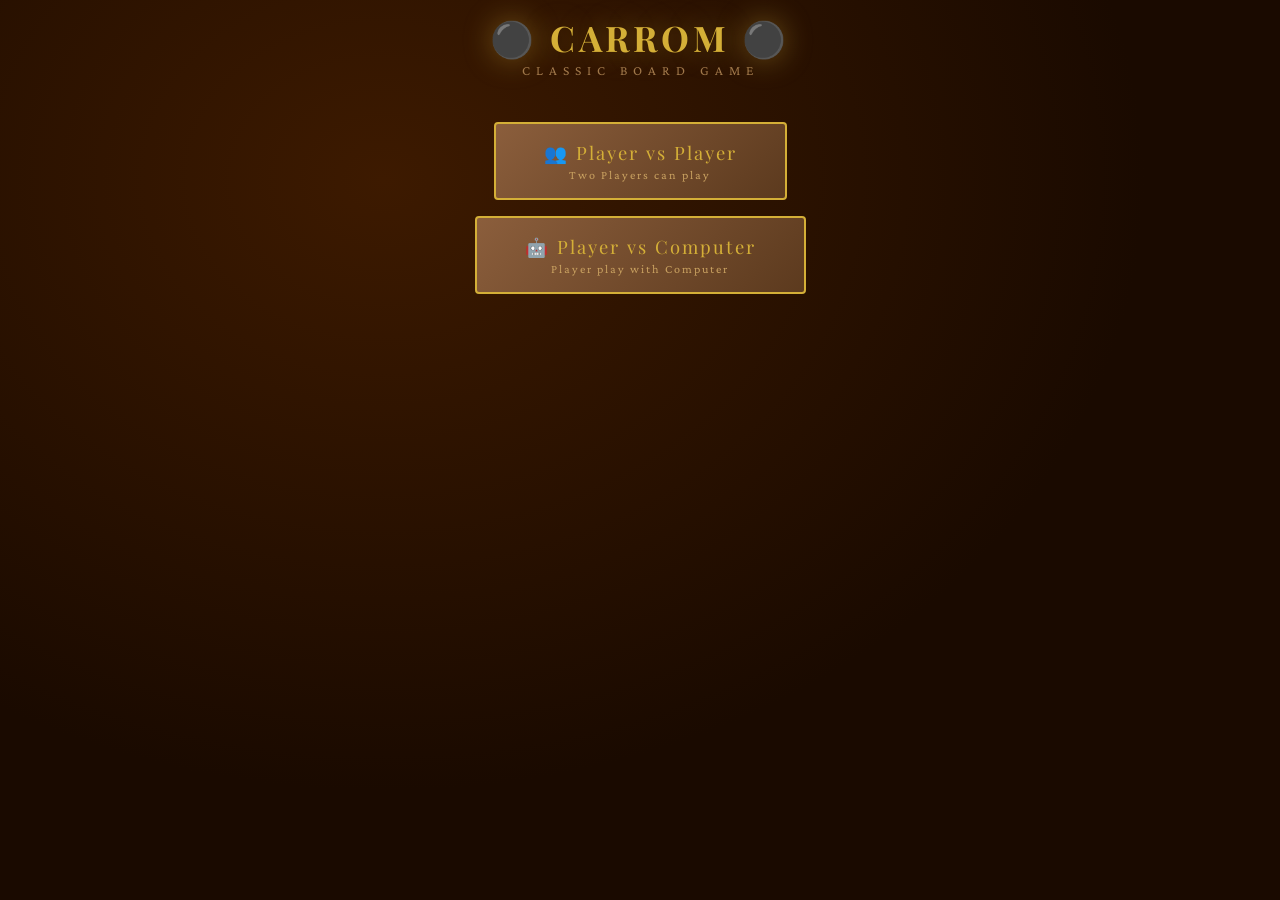
<file: public/mini carrom/index.html>
<!DOCTYPE html>
<html lang="en">
<head>
<meta charset="UTF-8">
<meta name="viewport" content="width=device-width, initial-scale=1.0">
<title>Carrom Game</title>
<link rel="icon" type="image/png" href="favicon.png">
<style>
@import url('https://fonts.googleapis.com/css2?family=Playfair+Display:wght@700;900&family=Crimson+Pro:wght@400;600&display=swap');
:root { --gold:#D4AF37; --cream:#FFF8E7; --brown:#8B5E3C; --dark:#1a0a00; }
*{ margin:0; padding:0; box-sizing:border-box; }
body{
  background:#1a0a00;
  background-image:radial-gradient(ellipse at 30% 20%,#3d1a00,#1a0a00 60%);
  min-height:100vh; font-family:'Crimson Pro',serif;
  display:flex; flex-direction:column; align-items:center; overflow-x:hidden;
}
h1{
  font-family:'Playfair Display',serif; color:var(--gold);
  font-size:2.2rem; margin:14px 0 2px;
  text-shadow:0 0 30px rgba(212,175,55,.4); letter-spacing:4px; text-align:center;
}
.subtitle{ color:#a0784a; font-size:.85rem; letter-spacing:6px; margin-bottom:14px; text-transform:uppercase; }

/* MODE SCREEN */
#modeScreen{ display:flex; flex-direction:column; align-items:center; gap:16px; margin-top:30px; }
.mode-btn{
  background:linear-gradient(135deg,#8B5E3C,#5C3A1E);
  border:2px solid var(--gold); color:var(--gold);
  font-family:'Playfair Display',serif; font-size:1.15rem;
  padding:16px 48px; border-radius:4px; cursor:pointer;
  letter-spacing:2px; transition:all .2s; min-width:260px; text-align:center;
}
.mode-btn:hover{ background:linear-gradient(135deg,#a06930,#7a4a28); transform:translateY(-2px); }
.mode-btn span{ display:block; font-size:.76rem; color:#c8a060; margin-top:3px; font-family:'Crimson Pro',serif; }

/* GAME SCREEN */
#gameScreen{ display:none; width:100%; flex-direction:column; align-items:center; }
.scoreboard{ display:flex; justify-content:center; gap:20px; margin-bottom:8px; width:100%; max-width:540px; }
.player-card{
  background:linear-gradient(135deg,#3d1a00,#2a1000);
  border:1.5px solid #7a4a28; border-radius:6px;
  padding:8px 20px; text-align:center; flex:1; transition:all .3s;
}
.player-card.active{ border-color:var(--gold); box-shadow:0 0 18px rgba(212,175,55,.25); }
.pname{ font-family:'Playfair Display',serif; color:var(--gold); font-size:.9rem; letter-spacing:2px; }
.pscore{ font-size:2rem; font-weight:700; color:var(--cream); line-height:1.1; }
.pturn{ font-size:.7rem; color:#a0784a; letter-spacing:2px; min-height:14px; }
.status-bar{ color:var(--gold); font-family:'Playfair Display',serif; font-size:.95rem; letter-spacing:1px; margin-bottom:8px; text-align:center; min-height:24px; }
.board-wrapper{
  background:linear-gradient(145deg,#8B5E3C,#5C3A1E 60%,#8B5E3C);
  border-radius:14px; padding:16px;
  box-shadow:0 0 0 7px #3d1a00,0 0 0 12px #5C3A1E,0 20px 60px rgba(0,0,0,.8);
}
canvas{ display:block; border-radius:5px; }

/* CONTROL PANEL */
#ctrlPanel{
  margin-top:12px; width:100%; max-width:540px;
  background:linear-gradient(135deg,#2a1200,#1a0a00);
  border:1.5px solid #5a3a18; border-radius:10px; padding:12px 16px;
}
.ctrl-row{ display:flex; align-items:center; gap:10px; margin-bottom:8px; }
.ctrl-row:last-child{ margin-bottom:0; }
.ctrl-label{ color:#a0784a; font-size:.8rem; min-width:52px; }
.ctrl-row input[type=range]{
  flex:1; -webkit-appearance:none; height:8px; border-radius:4px; outline:none; cursor:pointer;
}
.ctrl-row input[type=range]::-webkit-slider-thumb{
  -webkit-appearance:none; width:20px; height:20px;
  border-radius:50%; background:var(--gold); cursor:pointer;
  box-shadow:0 0 5px rgba(0,0,0,.5);
}
.ctrl-row input[type=range]::-moz-range-thumb{
  width:20px; height:20px; border-radius:50%;
  background:var(--gold); cursor:pointer; border:none;
}
.cbtn{
  background:#2a1000; border:1.5px solid #7a4a28; color:var(--gold);
  border-radius:5px; cursor:pointer; font-size:.85rem; padding:6px 12px;
  transition:background .2s; white-space:nowrap;
}
.cbtn:hover{ background:#3d1a00; }
.cbtn.shoot{
  background:linear-gradient(135deg,#8B5E3C,#5C3A1E);
  border-color:var(--gold); font-family:'Playfair Display',serif;
  font-size:.95rem; padding:8px 20px; letter-spacing:1px;
}
.cbtn.shoot:hover{ background:linear-gradient(135deg,#a06930,#7a4a28); }
.legend-row{ display:flex; align-items:center; gap:14px; flex-wrap:wrap; margin-top:8px; padding-top:8px; border-top:1px solid #3a1a00; }
.leg{ display:flex; align-items:center; gap:5px; color:#b08040; font-size:.76rem; }
.dot{ width:11px; height:11px; border-radius:50%; }
.win-target{ color:#7a5a2a; font-size:.76rem; margin-left:auto; }

/* WIN SCREEN */
#winScreen{
  display:none; position:fixed; inset:0; background:rgba(0,0,0,.85);
  z-index:100; align-items:center; justify-content:center;
}
.win-box{
  background:linear-gradient(145deg,#3d1a00,#1a0a00);
  border:2px solid var(--gold); border-radius:12px;
  padding:36px 50px; text-align:center;
  box-shadow:0 0 60px rgba(212,175,55,.3);
}
.win-box h2{ font-family:'Playfair Display',serif; color:var(--gold); font-size:2.1rem; margin-bottom:10px; }
.win-box p{ color:var(--cream); font-size:1.1rem; margin-bottom:18px; }
</style>
</head>
<body>

<h1>⚫ CARROM ⚫</h1>
<div class="subtitle">Classic Board Game</div>

<!-- MODE SELECT -->
<div id="modeScreen">
  <button class="mode-btn" onclick="startGame('pvp')">
    👥 Player vs Player
    <span>Two Players can play</span>
  </button>
  <button class="mode-btn" onclick="startGame('pvc')">
    🤖 Player vs Computer
    <span>Player play with Computer</span>
  </button>
</div>

<!-- GAME -->
<div id="gameScreen">
  <div class="scoreboard">
    <div class="player-card" id="card0">
      <div class="pname" id="pname0">PLAYER 1</div>
      <div class="pscore" id="pscore0">0</div>
      <div class="pturn" id="pturn0"></div>
    </div>
    <div style="display:flex;align-items:center;padding:0 4px;color:#5a3a18;font-family:'Playfair Display',serif;font-size:1.2rem;">VS</div>
    <div class="player-card" id="card1">
      <div class="pname" id="pname1">PLAYER 2</div>
      <div class="pscore" id="pscore1">0</div>
      <div class="pturn" id="pturn1"></div>
    </div>
  </div>

  <div class="status-bar" id="statusBar">—</div>
  <div class="board-wrapper"><canvas id="gameCanvas"></canvas></div>

  <!-- CONTROL PANEL -->
  <div id="ctrlPanel">
    <!-- Row 1: Striker position -->
    <div class="ctrl-row">
      <span class="ctrl-label">📍 Striker</span>
      <button class="cbtn" id="btnL">◀◀</button>
      <input type="range" id="posSlider" min="0" max="100" value="50"
        style="background:linear-gradient(to right,#1b5e20,#66bb6a);">
      <button class="cbtn" id="btnR">▶▶</button>
    </div>
    <!-- Row 2: Aim direction -->
    <div class="ctrl-row">
      <span class="ctrl-label">🎯 Aim</span>
      <input type="range" id="aimSlider" min="-85" max="85" value="0"
        style="background:linear-gradient(to right,#1a3a8a,#D4AF37,#8B1a1a);">
      <span id="aimVal" style="color:var(--gold);font-size:.82rem;min-width:36px;text-align:right;">0°</span>
    </div>
    <!-- Row 3: Power + Shoot + Menu -->
    <div class="ctrl-row">
      <span class="ctrl-label">💪 Power</span>
      <input type="range" id="powerSlider" min="8" max="32" value="17"
        style="background:linear-gradient(to right,#2E7D32,#D4AF37,#c0392b);">
      <span id="powerVal" style="color:var(--gold);font-size:.82rem;min-width:24px;text-align:right;">17</span>
      <button class="cbtn shoot" id="shootBtn">🎱 Shoot</button>
      <button class="cbtn" onclick="resetGame()">🔄</button>
      <button class="cbtn" onclick="backToMenu()">🏠</button>
    </div>
    <!-- Legend -->
    <div class="legend-row">
      <div class="leg"><div class="dot" style="background:#222;border:1.5px solid #555;"></div>Black 10</div>
      <div class="leg"><div class="dot" style="background:#eee;border:1.5px solid #aaa;"></div>White 20</div>
      <div class="leg"><div class="dot" style="background:#e91e63;border:1.5px solid #c2185b;"></div>Pink 40</div>
      <div class="win-target">🏆 120 wins!</div>
    </div>
  </div>
</div>

<!-- WIN -->
<div id="winScreen">
  <div class="win-box">
    <h2 id="winTitle">🏆</h2>
    <p id="winMsg"></p>
    <button class="cbtn shoot" onclick="resetGame()" style="margin-right:10px;">🔄 Again</button>
    <button class="cbtn" onclick="backToMenu()">🏠 Menu</button>
  </div>
</div>

<script>
// ── SETUP ───────────────────────────────────────────────────────────────────
const canvas = document.getElementById('gameCanvas');
const ctx    = canvas.getContext('2d');
const S      = Math.min(window.innerWidth - 56, 520);
canvas.width = canvas.height = S;

const PAD       = S * 0.075;
const PLAY      = S - 2*PAD;
const CX = CY   = S/2;
const POCKET_R  = S * 0.068;
const PULL_R    = POCKET_R * 1.5;
const COIN_R    = S * 0.028;
const STRIKER_R = S * 0.040;

const POCKETS = [
  {x:PAD,      y:PAD},
  {x:S-PAD,    y:PAD},
  {x:PAD,      y:S-PAD},
  {x:S-PAD,    y:S-PAD}
];

// Striker line per player
const SL = [
  {y:S-PAD-PLAY*0.11, minX:PAD+PLAY*0.2, maxX:S-PAD-PLAY*0.2},
  {y:PAD+PLAY*0.11,   minX:PAD+PLAY*0.2, maxX:S-PAD-PLAY*0.2}
];

// ── STATE ────────────────────────────────────────────────────────────────────
let gameMode='pvp', gameState='idle', curP=0;
let scores=[0,0], pnames=['Player 1','Player 2'];
let coins=[], striker={}, aimAngle=-Math.PI/2;
let pottedThisTurn=[], sinking=[];
let animFrame=null, compTimer=null;

// ── COINS ────────────────────────────────────────────────────────────────────
function mkCoin(x,y,color){
  return {x,y,vx:0,vy:0,r:COIN_R,color,
    points:color==='black'?10:color==='white'?20:40,
    potted:false,sinkProgress:0,_sinking:false};
}
function initCoins(){
  coins=[];
  const g=COIN_R*2.55;
  coins.push(mkCoin(CX,CY,'pink'));
  for(let i=0;i<6;i++){
    const a=i*Math.PI/3;
    coins.push(mkCoin(CX+Math.cos(a)*g*1.05, CY+Math.sin(a)*g*1.05, i%2===0?'black':'white'));
  }
  const oc=['black','white','black','white','black','white','black','white'];
  for(let i=0;i<8;i++){
    const a=i*Math.PI/4+Math.PI/8;
    coins.push(mkCoin(CX+Math.cos(a)*g*2.1, CY+Math.sin(a)*g*2.1, oc[i]));
  }
}

// ── STRIKER RESET ────────────────────────────────────────────────────────────
function resetStriker(){
  const ln=SL[curP];
  striker={x:(ln.minX+ln.maxX)/2, y:ln.y, vx:0,vy:0,r:STRIKER_R,
           active:true, sinkProgress:0, _sinking:false};
  aimAngle = curP===0 ? -Math.PI/2 : Math.PI/2;
  // sync sliders
  el('posSlider').value=50;
  el('aimSlider').value=0;
  el('aimVal').textContent='0°';
  gameState='aiming';
  updateUI();
  if(gameMode==='pvc' && curP===1) schedComp();
}

// ── UI ───────────────────────────────────────────────────────────────────────
function el(id){ return document.getElementById(id); }
function updateUI(){
  el('card0').classList.toggle('active',curP===0);
  el('card1').classList.toggle('active',curP===1);
  el('pturn0').textContent=curP===0?'▶ YOUR TURN':'';
  el('pturn1').textContent=curP===1?'▶ YOUR TURN':'';
  // Show/hide control panel during computer turn
  el('ctrlPanel').style.opacity=(gameMode==='pvc'&&curP===1)?'0.4':'1';
  el('ctrlPanel').style.pointerEvents=(gameMode==='pvc'&&curP===1)?'none':'auto';
  let s='';
  if(gameState==='aiming')
    s=(gameMode==='pvc'&&curP===1)?'🤖 Computer ki chaal...':`${pnames[curP]}: Aim set karo → Shoot!`;
  else if(gameState==='shooting') s='💨 Chal rahi hai...';
  el('statusBar').textContent=s;
}
function setStatus(t){ el('statusBar').textContent=t; }
function updateScores(){ el('pscore0').textContent=scores[0]; el('pscore1').textContent=scores[1]; }

// ── PHYSICS ──────────────────────────────────────────────────────────────────
const FRICTION=0.989, REST=0.83, SUBSTEPS=8;

function stepObj(o){
  o.x+=o.vx/SUBSTEPS; o.y+=o.vy/SUBSTEPS;
  const f=Math.pow(FRICTION,1/SUBSTEPS);
  o.vx*=f; o.vy*=f;
  if(Math.abs(o.vx)<0.05) o.vx=0;
  if(Math.abs(o.vy)<0.05) o.vy=0;
}
function wallBounce(o){
  const lo=PAD+o.r, hi=S-PAD-o.r;
  if(o.x<lo){o.x=lo; if(o.vx<0)o.vx=-o.vx*0.75;}
  if(o.x>hi){o.x=hi; if(o.vx>0)o.vx=-o.vx*0.75;}
  if(o.y<lo){o.y=lo; if(o.vy<0)o.vy=-o.vy*0.75;}
  if(o.y>hi){o.y=hi; if(o.vy>0)o.vy=-o.vy*0.75;}
}
function collide(a,b){
  const dx=b.x-a.x, dy=b.y-a.y, d2=dx*dx+dy*dy;
  const md=a.r+b.r;
  if(d2>=md*md||d2<0.001) return;
  const d=Math.sqrt(d2), nx=dx/d, ny=dy/d;
  const ov=(md-d)*0.5;
  a.x-=nx*ov; a.y-=ny*ov; b.x+=nx*ov; b.y+=ny*ov;
  const dvx=a.vx-b.vx, dvy=a.vy-b.vy, dot=dvx*nx+dvy*ny;
  if(dot<=0) return;
  const j=dot*REST;
  a.vx-=j*nx; a.vy-=j*ny; b.vx+=j*nx; b.vy+=j*ny;
}
function nearPocket(o){
  for(const p of POCKETS){
    const dx=o.x-p.x, dy=o.y-p.y;
    if(dx*dx+dy*dy<PULL_R*PULL_R) return p;
  }
  return null;
}
function sinkStep(o){
  const p=o._sinkPocket;
  const dx=p.x-o.x, dy=p.y-o.y;
  o.x+=dx*0.25; o.y+=dy*0.25;
  o.vx*=0.5; o.vy*=0.5;
  o.sinkProgress=(o.sinkProgress||0)+0.22;
  return o.sinkProgress>=1;
}
function isSettled(){
  return coins.filter(c=>!c.potted&&!c._sinking).every(c=>c.vx===0&&c.vy===0)
      && (!striker.active||(striker.vx===0&&striker.vy===0));
}

// ── SHOOT ────────────────────────────────────────────────────────────────────
function shoot(power, angle){
  if(gameState!=='aiming') return;
  striker.vx=Math.cos(angle)*power;
  striker.vy=Math.sin(angle)*power;
  pottedThisTurn=[];
  gameState='shooting';
  updateUI();
}

// ── TURN END ─────────────────────────────────────────────────────────────────
function processTurnEnd(){
  const potted=pottedThisTurn.filter(c=>c!=='STRIKER');
  let gotAny=false;
  for(const c of potted){ scores[curP]+=c.points; gotAny=true; }
  updateScores();
  if(checkWin()) return;
  if(gotAny){
    setStatus(`✅ ${pnames[curP]} ne ${potted.map(c=>c.color).join(', ')} pocket! one more chance!`);
    setTimeout(resetStriker, 700);
  } else {
    curP=1-curP;
    setTimeout(resetStriker, 700);
  }
}
function checkWin(){
  if(scores[0]>=120){ showWin(0); return true; }
  if(scores[1]>=120){ showWin(1); return true; }
  if(coins.every(c=>c.potted)){ showWin(scores[0]>=scores[1]?0:1); return true; }
  return false;
}
function showWin(i){
  gameState='idle';
  cancelAnimationFrame(animFrame);
  el('winTitle').textContent=`🏆 ${pnames[i]} Wins!`;
  el('winMsg').textContent=`Score: ${scores[0]} – ${scores[1]}`;
  el('winScreen').style.display='flex';
}

// ── COMPUTER ─────────────────────────────────────────────────────────────────
function schedComp(){ clearTimeout(compTimer); compTimer=setTimeout(compMove, 900+Math.random()*600); }
function compMove(){
  if(gameState!=='aiming'||curP!==1) return;
  const alive=coins.filter(c=>!c.potted);
  if(!alive.length) return;
  let best=alive.reduce((a,b)=>b.points>a.points?b:a);
  let bestAngle=Math.PI/2, bestDist=1e9;
  for(const p of POCKETS){
    const tpA=Math.atan2(p.y-best.y, p.x-best.x);
    const hx=best.x-Math.cos(tpA)*COIN_R*2.1;
    const hy=best.y-Math.sin(tpA)*COIN_R*2.1;
    const a=Math.atan2(hy-striker.y, hx-striker.x);
    const d=Math.hypot(hx-striker.x, hy-striker.y);
    if(d<bestDist){ bestDist=d; bestAngle=a; }
  }
  bestAngle+=(Math.random()-.5)*0.2;
  const ln=SL[1];
  striker.x=ln.minX+Math.random()*(ln.maxX-ln.minX);
  aimAngle=bestAngle;
  setTimeout(()=>shoot(12+Math.random()*10, bestAngle), 250);
}

// ── GAME LOOP ────────────────────────────────────────────────────────────────
function gameLoop(){
  ctx.clearRect(0,0,S,S);
  drawBoard();

  if(gameState==='shooting'){
    for(let s=0;s<SUBSTEPS;s++){
      if(striker.active){ stepObj(striker); wallBounce(striker); }
      for(const c of coins){
        if(c.potted||c._sinking) continue;
        stepObj(c); wallBounce(c);
      }
      if(striker.active){
        for(const c of coins){
          if(c.potted||c._sinking) continue;
          collide(striker,c);
        }
      }
      for(let i=0;i<coins.length;i++){
        if(coins[i].potted||coins[i]._sinking) continue;
        for(let j=i+1;j<coins.length;j++){
          if(coins[j].potted||coins[j]._sinking) continue;
          collide(coins[i],coins[j]);
        }
      }
    }
    // pocket check – coins only, striker never pots
    for(const c of coins){
      if(c.potted||c._sinking) continue;
      const p=nearPocket(c);
      if(p){ c._sinking=true; c._sinkPocket=p; sinking.push(c); }
    }
  }

  // sink animation
  for(let i=sinking.length-1;i>=0;i--){
    const o=sinking[i];
    if(sinkStep(o)){
      o._sinking=false; o.potted=true;
      pottedThisTurn.push(o);
      sinking.splice(i,1);
    }
  }

  if(gameState==='shooting'&&sinking.length===0&&isSettled()){
    gameState='settling';
    setTimeout(processTurnEnd,300);
  }

  drawAimLine();
  for(const c of coins) drawCoin(c);
  drawStriker();
  animFrame=requestAnimationFrame(gameLoop);
}

// ── DRAW ─────────────────────────────────────────────────────────────────────
function drawBoard(){
  // felt
  ctx.fillStyle='#2d6a2d';
  ctx.beginPath(); ctx.roundRect(PAD,PAD,PLAY,PLAY,3); ctx.fill();
  // grid
  ctx.strokeStyle='rgba(0,0,0,0.06)'; ctx.lineWidth=.5;
  for(let i=0;i<PLAY;i+=9){
    ctx.beginPath();ctx.moveTo(PAD+i,PAD);ctx.lineTo(PAD+i,S-PAD);ctx.stroke();
    ctx.beginPath();ctx.moveTo(PAD,PAD+i);ctx.lineTo(S-PAD,PAD+i);ctx.stroke();
  }
  // inner border
  const inn=PLAY*0.09;
  ctx.strokeStyle='rgba(255,220,100,0.28)'; ctx.lineWidth=1.5;
  ctx.strokeRect(PAD+inn,PAD+inn,PLAY-inn*2,PLAY-inn*2);
  // centre circles
  ctx.strokeStyle='rgba(255,220,100,0.3)'; ctx.lineWidth=1.5;
  [PLAY*0.08,PLAY*0.17].forEach(r=>{
    ctx.beginPath();ctx.arc(CX,CY,r,0,Math.PI*2);ctx.stroke();
  });
  // striker lines
  ctx.strokeStyle='rgba(255,220,100,0.45)'; ctx.lineWidth=1.5;
  for(const ln of SL){
    ctx.beginPath();ctx.moveTo(ln.minX,ln.y);ctx.lineTo(ln.maxX,ln.y);ctx.stroke();
    for(const x of [ln.minX,ln.maxX]){
      ctx.beginPath();ctx.arc(x,ln.y,3,0,Math.PI*2);ctx.stroke();
    }
  }
  // pockets
  for(const p of POCKETS){
    ctx.fillStyle='#060606';
    ctx.beginPath();ctx.arc(p.x,p.y,POCKET_R,0,Math.PI*2);ctx.fill();
    for(let r=POCKET_R*.25;r<POCKET_R;r+=POCKET_R*.22){
      ctx.strokeStyle='rgba(30,10,0,.8)';ctx.lineWidth=.8;
      ctx.beginPath();ctx.arc(p.x,p.y,r,0,Math.PI*2);ctx.stroke();
    }
    ctx.strokeStyle='rgba(212,175,55,.5)';ctx.lineWidth=2.5;
    ctx.beginPath();ctx.arc(p.x,p.y,POCKET_R,0,Math.PI*2);ctx.stroke();
  }
}

function drawCoin(c){
  if(c.potted&&!c._sinking) return;
  const sc=c._sinking?Math.max(0.05,1-c.sinkProgress):1;
  const al=c._sinking?Math.max(0.05,1-c.sinkProgress*.8):1;
  ctx.save();
  ctx.globalAlpha=al;
  ctx.translate(c.x,c.y); ctx.scale(sc,sc);
  ctx.shadowColor='rgba(0,0,0,.5)';ctx.shadowBlur=6;ctx.shadowOffsetY=2;
  const g=ctx.createRadialGradient(-c.r*.3,-c.r*.3,1,0,0,c.r);
  if(c.color==='black'){g.addColorStop(0,'#666');g.addColorStop(1,'#111');}
  else if(c.color==='white'){g.addColorStop(0,'#fff');g.addColorStop(1,'#ccc');}
  else{g.addColorStop(0,'#ff79b0');g.addColorStop(1,'#c2185b');}
  ctx.fillStyle=g;
  ctx.beginPath();ctx.arc(0,0,c.r,0,Math.PI*2);ctx.fill();
  ctx.shadowBlur=0;ctx.shadowOffsetY=0;
  ctx.strokeStyle=c.color==='black'?'#444':c.color==='white'?'#ddd':'#e91e63';
  ctx.lineWidth=1.5;
  ctx.beginPath();ctx.arc(0,0,c.r,0,Math.PI*2);ctx.stroke();
  ctx.strokeStyle=c.color==='black'?'rgba(255,255,255,.1)':c.color==='white'?'rgba(0,0,0,.15)':'rgba(255,255,255,.2)';
  ctx.lineWidth=1;
  ctx.beginPath();ctx.arc(0,0,c.r*.58,0,Math.PI*2);ctx.stroke();
  ctx.restore();
}

function drawStriker(){
  if(!striker.active) return;
  ctx.save();
  ctx.shadowColor='rgba(212,175,55,.5)';ctx.shadowBlur=12;
  ctx.translate(striker.x,striker.y);
  const g=ctx.createRadialGradient(-striker.r*.3,-striker.r*.3,1,0,0,striker.r);
  g.addColorStop(0,'#f5d56e');g.addColorStop(.5,'#c9972a');g.addColorStop(1,'#8B6914');
  ctx.fillStyle=g;
  ctx.beginPath();ctx.arc(0,0,striker.r,0,Math.PI*2);ctx.fill();
  ctx.shadowBlur=0;
  ctx.strokeStyle='rgba(255,220,100,.85)';ctx.lineWidth=2;
  ctx.beginPath();ctx.arc(0,0,striker.r,0,Math.PI*2);ctx.stroke();
  ctx.strokeStyle='rgba(255,255,255,.25)';ctx.lineWidth=1;
  ctx.beginPath();ctx.arc(0,0,striker.r*.5,0,Math.PI*2);ctx.stroke();
  ctx.restore();
}

function drawAimLine(){
  if(gameState!=='aiming') return;
  if(gameMode==='pvc'&&curP===1) return;
  const power=parseInt(el('powerSlider').value);
  const len=power*7;
  ctx.save();
  ctx.strokeStyle='rgba(212,175,55,.5)';ctx.lineWidth=1.5;ctx.setLineDash([7,5]);
  ctx.beginPath();
  ctx.moveTo(striker.x,striker.y);
  ctx.lineTo(striker.x+Math.cos(aimAngle)*len, striker.y+Math.sin(aimAngle)*len);
  ctx.stroke();ctx.setLineDash([]);
  const ex=striker.x+Math.cos(aimAngle)*len;
  const ey=striker.y+Math.sin(aimAngle)*len;
  ctx.fillStyle='rgba(212,175,55,.85)';
  ctx.beginPath();
  ctx.moveTo(ex,ey);
  ctx.lineTo(ex-Math.cos(aimAngle-.42)*11,ey-Math.sin(aimAngle-.42)*11);
  ctx.lineTo(ex-Math.cos(aimAngle+.42)*11,ey-Math.sin(aimAngle+.42)*11);
  ctx.closePath();ctx.fill();
  ctx.restore();
}

// ── GAME FLOW ────────────────────────────────────────────────────────────────
function startGame(mode){
  gameMode=mode;
  pnames=mode==='pvp'?['Player 1','Player 2']:['Player 1','Computer'];
  el('pname0').textContent=pnames[0];
  el('pname1').textContent=pnames[1];
  el('modeScreen').style.display='none';
  el('gameScreen').style.display='flex';
  resetGame();
}
function resetGame(){
  el('winScreen').style.display='none';
  cancelAnimationFrame(animFrame);
  clearTimeout(compTimer);
  scores=[0,0]; curP=0;
  pottedThisTurn=[]; sinking=[];
  initCoins(); resetStriker(); updateScores();
  gameLoop();
}
function backToMenu(){
  cancelAnimationFrame(animFrame); clearTimeout(compTimer);
  el('gameScreen').style.display='none';
  el('winScreen').style.display='none';
  el('modeScreen').style.display='flex';
  gameState='idle';
}
function humanTurn(){ return !(gameMode==='pvc'&&curP===1); }

// ── CONTROLS ─────────────────────────────────────────────────────────────────
function syncStrikerFromSlider(){
  if(gameState!=='aiming'||!humanTurn()) return;
  const ln=SL[curP];
  const t=el('posSlider').value/100;
  striker.x=ln.minX+t*(ln.maxX-ln.minX);
}
function syncAimFromSlider(){
  if(gameState!=='aiming'||!humanTurn()) return;
  const deg=parseInt(el('aimSlider').value);
  el('aimVal').textContent=deg+'°';
  const base=curP===0?-Math.PI/2:Math.PI/2;
  aimAngle=base+(deg*Math.PI/180);
}
function moveStrikerBtn(dir){
  if(gameState!=='aiming'||!humanTurn()) return;
  const ln=SL[curP];
  striker.x=Math.max(ln.minX,Math.min(ln.maxX,striker.x+dir*7));
  const t=(striker.x-ln.minX)/(ln.maxX-ln.minX);
  el('posSlider').value=Math.round(t*100);
}
function doShoot(){
  if(gameState!=='aiming'||!humanTurn()) return;
  shoot(parseInt(el('powerSlider').value), aimAngle);
}

// Wire up controls after DOM ready
el('posSlider').addEventListener('input', syncStrikerFromSlider);
el('aimSlider').addEventListener('input', syncAimFromSlider);
el('powerSlider').addEventListener('input', function(){ el('powerVal').textContent=this.value; });
el('btnL').addEventListener('click', ()=>moveStrikerBtn(-1));
el('btnR').addEventListener('click', ()=>moveStrikerBtn(1));
el('shootBtn').addEventListener('click', doShoot);

// Keyboard
document.addEventListener('keydown', e=>{
  if(gameState!=='aiming'||!humanTurn()) return;
  if(e.key==='ArrowLeft')  moveStrikerBtn(-1);
  if(e.key==='ArrowRight') moveStrikerBtn(1);
  if(e.key==='ArrowUp'){
    const s=el('aimSlider'); s.value=Math.max(-85,+s.value-3); syncAimFromSlider();
  }
  if(e.key==='ArrowDown'){
    const s=el('aimSlider'); s.value=Math.min(85,+s.value+3); syncAimFromSlider();
  }
  if(e.key===' '||e.key==='Enter'){ e.preventDefault(); doShoot(); }
});
</script>
</body>
</html>
</file>
